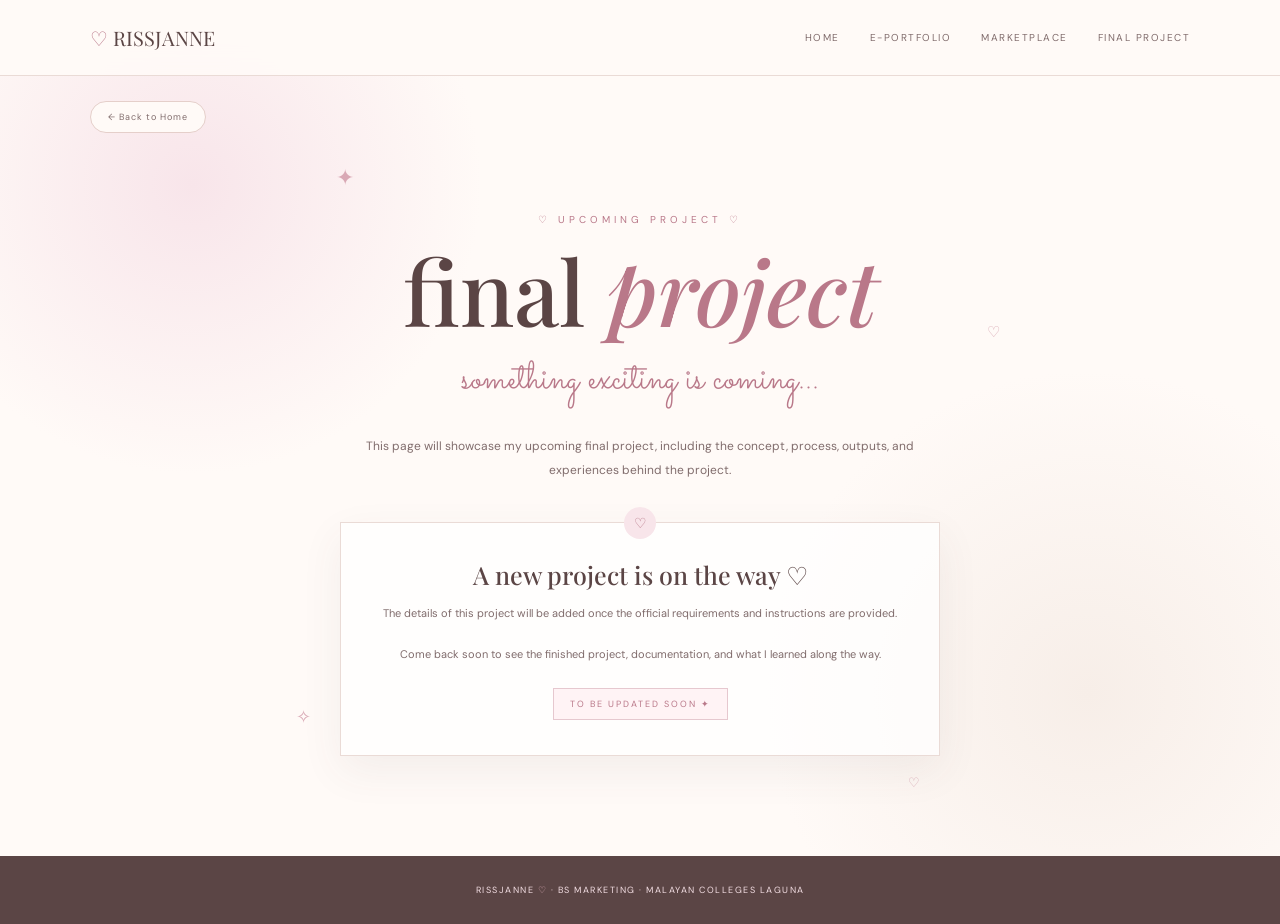
<file: finalproject.html>
<!DOCTYPE html>
<html lang="en">
<head>

<meta charset="UTF-8">
<meta name="viewport" content="width=device-width, initial-scale=1.0">

<title>Rissjanne — Final Project ♡</title>

<link rel="preconnect" href="https://fonts.googleapis.com">
<link rel="preconnect" href="https://fonts.gstatic.com" crossorigin>

<link href="https://fonts.googleapis.com/css2?family=DM+Sans:wght@400;500;600&family=Playfair+Display:ital,wght@400;500;600&family=Sacramento&display=swap" rel="stylesheet">

<style>

* {
    margin: 0;
    padding: 0;
    box-sizing: border-box;
}

html {
    scroll-behavior: smooth;
}

body {
    min-height: 100vh;

    background:
        radial-gradient(circle at 15% 20%, #f8e5ea 0, transparent 22%),
        radial-gradient(circle at 85% 75%, #f7eee8 0, transparent 25%),
        #fffaf7;

    color: #5b4545;

    font-family: "DM Sans", sans-serif;

    display: flex;
    flex-direction: column;
}


/* NAVIGATION */

nav {
    height: 76px;

    padding: 0 7%;

    display: flex;
    align-items: center;
    justify-content: space-between;

    background: rgba(255,250,247,.94);

    border-bottom: 1px solid #eadbd6;

    position: sticky;
    top: 0;

    z-index: 100;

    backdrop-filter: blur(12px);
}

.logo {
    text-decoration: none;

    color: #5b4545;

    font-family: "Playfair Display", serif;

    font-size: 20px;
}

.logo span {
    color: #b97889;
}

.nav-links {
    display: flex;

    gap: 30px;
}

.nav-links a {
    text-decoration: none;

    color: #806c6c;

    font-size: 10px;

    letter-spacing: 1.5px;

    transition: .3s;
}

.nav-links a:hover {
    color: #b97889;
}


/* BACK HOME */

.back-home {
    width: min(1100px, 90%);

    margin: 25px auto 0;
}

.back-home a {
    display: inline-block;

    text-decoration: none;

    color: #806c6c;

    font-size: 9px;

    letter-spacing: 1px;

    padding: 9px 17px;

    border: 1px solid #e5cfca;

    border-radius: 20px;

    background: #fffaf7;

    transition: .3s;
}

.back-home a:hover {
    background: #f8e5ea;

    color: #b97889;

    transform: translateX(-3px);
}


/* MAIN */

main {
    flex: 1;

    display: flex;

    align-items: center;

    justify-content: center;

    padding: 80px 20px 100px;
}


/* CONTENT */

.coming-soon {
    width: min(800px, 90%);

    text-align: center;

    position: relative;
}


/* FLOATING DECORATIONS */

.sparkle {
    position: absolute;

    color: #d9a9b5;

    font-size: 22px;

    animation: float 4s ease-in-out infinite;
}

.sparkle.one {
    top: -50px;
    left: 12%;

    animation-delay: 0s;
}

.sparkle.two {
    top: 20%;

    right: 5%;

    font-size: 15px;

    animation-delay: 1s;
}

.sparkle.three {
    bottom: 5%;

    left: 7%;

    font-size: 18px;

    animation-delay: 2s;
}

.sparkle.four {
    bottom: -35px;

    right: 15%;

    font-size: 13px;

    animation-delay: 1.5s;
}


@keyframes float {

    0%, 100% {
        transform: translateY(0) rotate(0deg);
    }

    50% {
        transform: translateY(-12px) rotate(8deg);
    }

}


/* LABEL */

.project-label {
    color: #b97889;

    font-size: 10px;

    letter-spacing: 4px;

    margin-bottom: 22px;
}


/* MAIN TITLE */

.coming-soon h1 {

    font-family: "Playfair Display", serif;

    font-weight: 500;

    font-size: clamp(52px, 9vw, 90px);

    line-height: .95;

    color: #5b4545;

    margin-bottom: 18px;
}

.coming-soon h1 span {

    color: #b97889;

    font-style: italic;
}


/* SCRIPT */

.script {

    font-family: "Sacramento", cursive;

    color: #b97889;

    font-size: 39px;

    margin-bottom: 25px;
}


/* DESCRIPTION */

.description {

    max-width: 600px;

    margin: auto;

    color: #806c6c;

    font-size: 12px;

    line-height: 2;
}


/* CARD */

.project-card {

    margin: 40px auto 0;

    width: min(600px, 100%);

    padding: 35px 30px;

    background: rgba(255,255,255,.75);

    border: 1px solid #eadbd6;

    box-shadow:
        0 15px 40px rgba(91,69,69,.07);

    position: relative;
}


/* CARD DECORATION */

.project-card::before {

    content: "♡";

    position: absolute;

    top: -16px;

    left: 50%;

    transform: translateX(-50%);

    width: 32px;

    height: 32px;

    border-radius: 50%;

    display: flex;

    align-items: center;

    justify-content: center;

    background: #f8e5ea;

    color: #b97889;

    font-size: 14px;
}


.project-card h2 {

    font-family: "Playfair Display", serif;

    font-size: 25px;

    font-weight: 500;

    margin-bottom: 12px;

    color: #5b4545;
}


.project-card p {

    color: #806c6c;

    font-size: 11px;

    line-height: 1.9;

}


/* STATUS */

.status {

    display: inline-block;

    margin-top: 23px;

    padding: 9px 16px;

    background: #fff3f5;

    border: 1px solid #e6c8cf;

    color: #b97889;

    font-size: 9px;

    letter-spacing: 2px;
}


/* FOOTER */

footer {

    padding: 28px;

    text-align: center;

    background: #5b4545;

    color: #f4dfe4;

    font-size: 9px;

    letter-spacing: 1.5px;
}

footer span {
    color: #eab8c5;
}


/* MOBILE */

@media (max-width: 600px) {

    nav {
        padding: 0 20px;
    }

    .nav-links {
        gap: 12px;
    }

    .nav-links a {
        font-size: 8px;
    }

    .coming-soon h1 {
        font-size: 55px;
    }

    .script {
        font-size: 32px;
    }

    .project-card {
        padding: 32px 22px;
    }

}

</style>

</head>


<body>


<!-- NAVIGATION -->

<nav>

    <a href="index.html" class="logo">
        <span>♡</span> RISSJANNE
    </a>

    <div class="nav-links">

        <a href="index.html">HOME</a>

        <a href="eportfolio.html">E-PORTFOLIO</a>

        <a href="marketplace.html">MARKETPLACE</a>

        <a href="finalproject.html">FINAL PROJECT</a>

    </div>

</nav>


<!-- BACK TO HOME -->

<div class="back-home">

    <a href="index.html">
        ← Back to Home
    </a>

</div>


<!-- MAIN -->

<main>

<div class="coming-soon">


    <!-- FLOATING DECOR -->

    <div class="sparkle one">✦</div>

    <div class="sparkle two">♡</div>

    <div class="sparkle three">✧</div>

    <div class="sparkle four">♡</div>


    <!-- TITLE -->

    <p class="project-label">
        ♡ UPCOMING PROJECT ♡
    </p>


    <h1>

        final <span>project</span>

    </h1>


    <div class="script">
        something exciting is coming...
    </div>


    <p class="description">

        This page will showcase my upcoming final project,
        including the concept, process, outputs, and
        experiences behind the project.

    </p>


    <!-- CARD -->

    <div class="project-card">

        <h2>
            A new project is on the way ♡
        </h2>

        <p>

            The details of this project will be added
            once the official requirements and instructions
            are provided.

            <br><br>

            Come back soon to see the finished project,
            documentation, and what I learned along the way.

        </p>


        <div class="status">
            TO BE UPDATED SOON ✦
        </div>

    </div>


</div>

</main>


<!-- FOOTER -->

<footer>

    RISSJANNE <span>♡</span>
    · BS MARKETING
    · MALAYAN COLLEGES LAGUNA

</footer>


</body>
</html>
</file>
